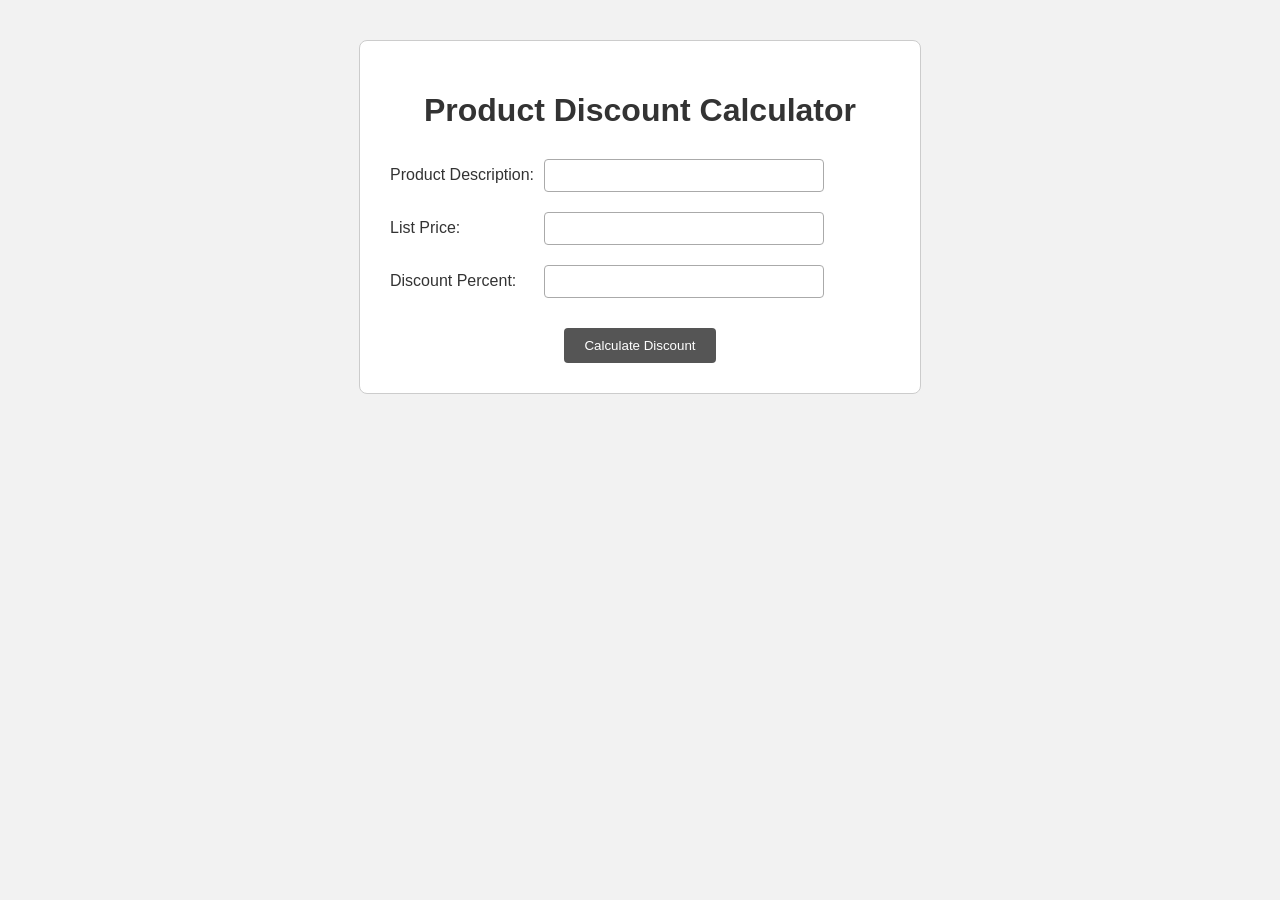
<file: Lab 1/ex_starts/ch02_ex1/index.html>
<!DOCTYPE html>
<html>
<head>
    <title>Product Discount Calculator</title>
    <link rel="stylesheet" href="main.css">
</head>

<body>
    <main>
        <h1>Product Discount Calculator</h1>

        <form action="display_discount.php" method="post">

            <label>Product Description:</label>
            <input type="text" name="product_description">
            <br><br>

            <label>List Price:</label>
            <input type="text" name="list_price">
            <br><br>

            <label>Discount Percent:</label>
            <input type="text" name="discount_percent">
            <br><br>

            <input type="submit" value="Calculate Discount">

        </form>
    </main>
</body>
</html>
</file>
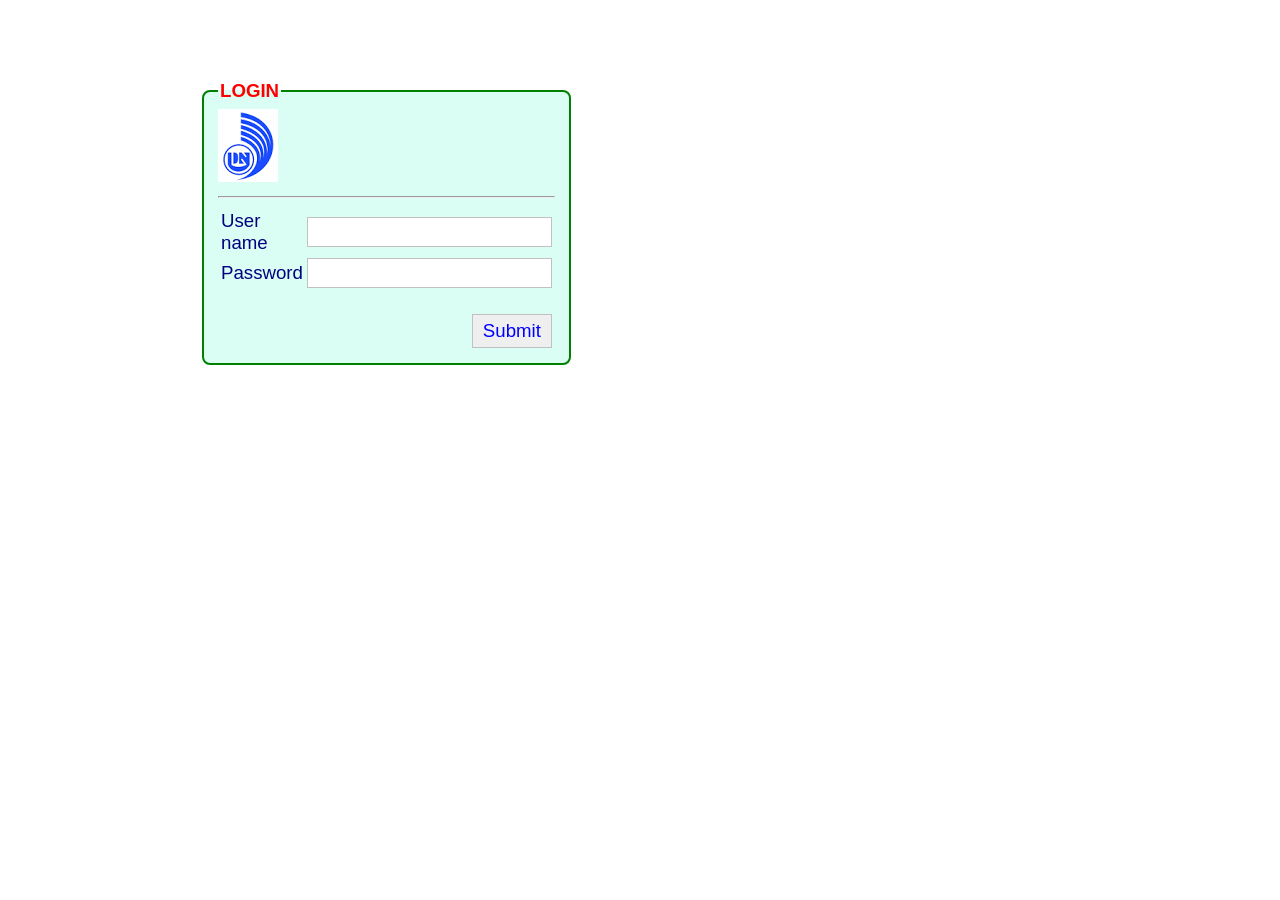
<file: Lab7/ajax/DangNhapAjax/login.html>
<!DOCTYPE html> 
<html> 
<head> 
<title>Login</title> 
<meta charset=utf-8> 
<script src="https://ajax.googleapis.com/ajax/libs/jquery/3.6.0/jquery.min.js"></script> 
<script> 
$(document).ready(function(){ 
$("#sm").click(function(event){ 
$.get( 
"check.php", 
{user:$("#us").val(),pass:$("#pw").val()}, 
function(data){ 
$('#nt').css("display","block"); 
    $("#nt").slideDown("slow"); 
    $("#nt").html(data); 
   } 
  ); 
 }); 
}); 
</script>
 
<style> 
 body{margin: 80px 200px;  
  font:normal 14pt Arial;  
  color:navy;} 
 input{border:solid 1px silver; 
  padding:3px; 
  font:normal 14pt Arial; 
  color:blue;padding: 3px 5px} 
 
 fieldset{border:solid 2px green;  
  border-radius:8px; 
  width:335px; 
  background-color:#DAFEF3; 
  } 
    div{width:335px; 
 border:solid 1px silver; 
 padding: 10px 15px;  
 font:normal 14pt Arial; 
 color:green; 
 background-color:yellow; 
 box-shadow: 2px 2px black;} 
  
 legend{color:red} 
 input[type=button]{float:right;padding:5px 10px} 
</style> 
</head> 
<body> 
<fieldset>   
 <img src='images/dhdn.gif' /> 
 <hr> 
 <legend><b>LOGIN</b></legend> 
 <table> 
  <tr> 
   <td style="width:30%">User name</td> 
   <td style="width:70%"> 
    <input type=text id=us onFocus="empty();"> 
  </tr> 
  <tr> 
   <td>Password</td> 
   <td> 
    <input type=password id=pw> 
  </tr> 
  <tr> 
   <td colspan=2> 
   <br> 
    <!--input id=sm type=button value=Submit onClick="ajax();"--> 
    <input id=sm type=button value=Submit> 
  </tr> 
 </table> 
</fieldset> 
<br> 
<div id=nt style='display:none;'>Notice:</div> 
</body> 
</html>
</file>
<file: Lab 1/ex_starts/ch02_ex1/main.css>
body {
    font-family: Arial, sans-serif;
    background-color: #f2f2f2;
    margin: 0;
    padding: 40px;
}

/* Main content */
main {
    width: 500px;
    margin: 0 auto;
    background-color: white;
    padding: 30px;
    border: 1px solid #cccccc;
    border-radius: 8px;
}

/* Heading */
h1 {
    text-align: center;
    color: #333333;
    margin-bottom: 30px;
}

/* Form labels */
label {
    display: inline-block;
    width: 150px;
    margin-bottom: 10px;
    color: #333333;
}

/* Text boxes */
input[type="text"] {
    width: 280px;
    padding: 8px;
    border: 1px solid #aaaaaa;
    border-radius: 4px;
    box-sizing: border-box;
}

/* Button */
input[type="submit"] {
    display: block;
    margin: 10px auto 0;
    padding: 10px 20px;
    background-color: #555555;
    color: white;
    border: none;
    border-radius: 4px;
    cursor: pointer;
}

input[type="submit"]:hover {
    background-color: #333333;
}

/* Result */
p {
    padding: 10px;
    border-bottom: 1px solid #eeeeee;
    color: #333333;
}

p span {
    display: inline-block;
    width: 180px;
    font-weight: bold;
}
</file>
